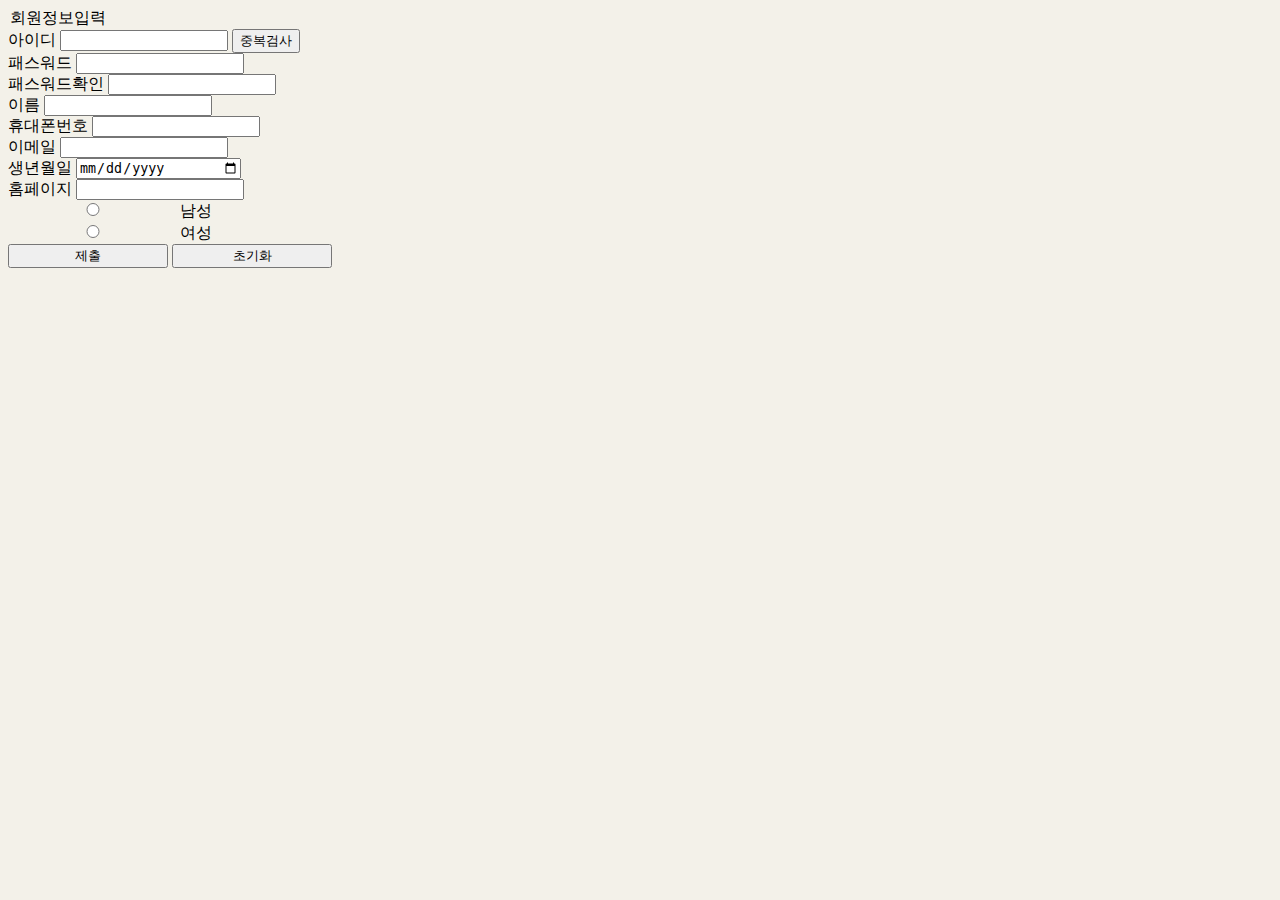
<file: Shop Page/register.html>
<!DOCTYPE html>
<html>

<head>
  <style>
    body {
      height: 100%;
      background-color: #F3F1E9;
    }
    label {
      display: inline-block;
      widh: 120px;
    }
    input {
      display: inline-block;
      width: 160px;
    }
    </style>
</head>

<body>
  <div id="page-wrap">

    <form method="post" action="process.jsp"
      <fieldset>
          <legend>회원정보입력</legend>
          <label for="name">아이디</label>
          <input type="text" name="name" id="text1" />
          <button>중복검사</button><br />
          <label for="password1">패스워드</label>
          <input type="password" name="password1" /><br />
          <label for="password2"> 패스워드확인</label>
          <input type="password" name="password2" /><br />
          <label for="name">이름</label>
          <input type="text" name="name" /><br />
          <label for="tel">휴대폰번호</label>
          <input type="tel" name="tel" />
          <br />
          <label for="email">이메일</label>
          <input type="email" name="email" />
          <br />
          <label for="dob">생년월일</label>
          <input type="date" name="dob" />
          <br />
          <label for="url">홈페이지</label>
          <input type="url" name="url" />
          <br />
          <input type="radio" name="gender" value="Male">
          남성<br>
          <input type="radio" name="gender" value="Female">
          여성<br>
        </fieldset>
        <input type="submit" name="submit" value="제출" />
        <input type="reset" name="reset" value="초기화" />
    </form>
  </div>
</body>
</html>
</file>
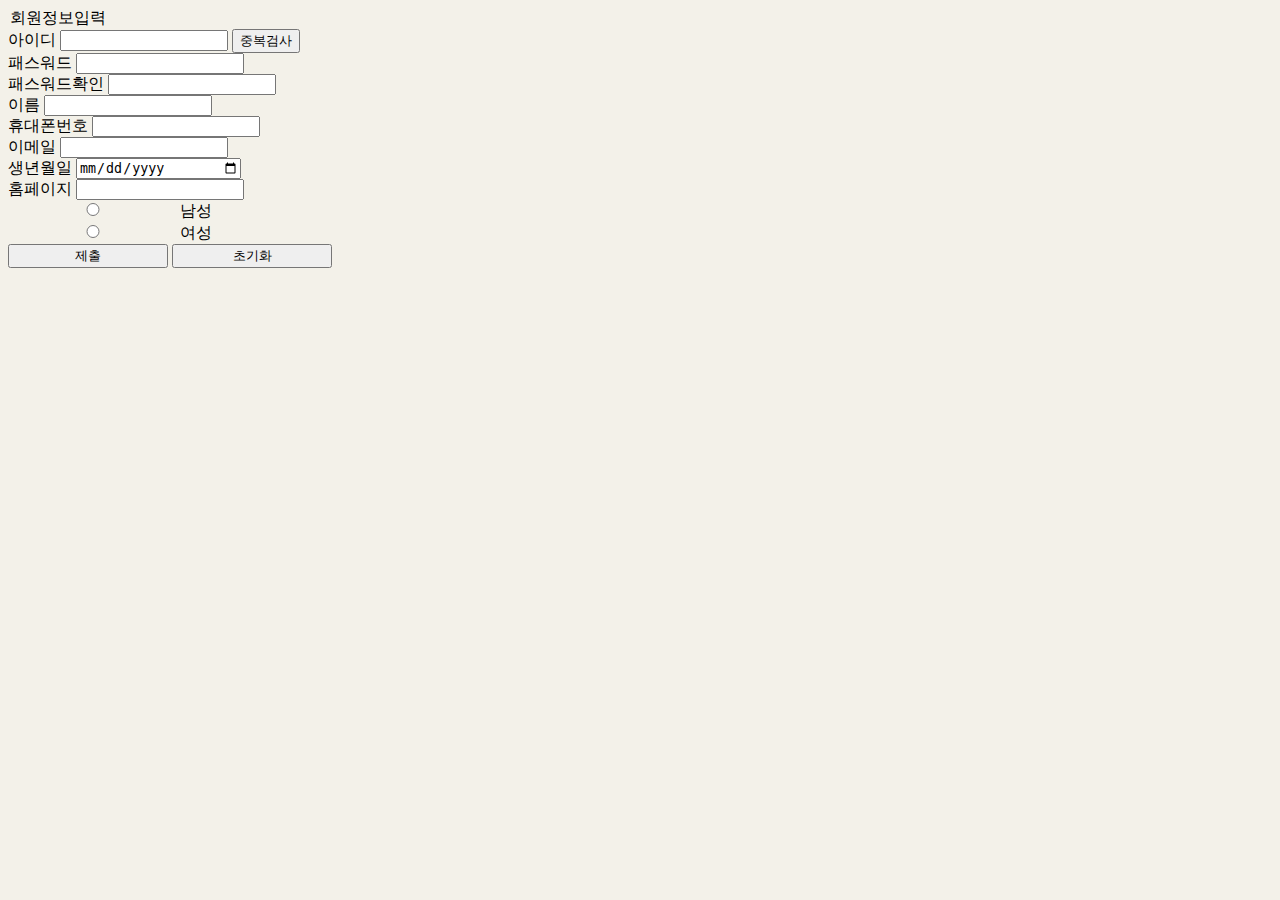
<file: Shop_page/register.html>
<!DOCTYPE html>
<html>

<head>
  <style>
    body {
      height: 100%;
      background-color: #F3F1E9;
    }
    label {
      display: inline-block;
      widh: 120px;
    }
    input {
      display: inline-block;
      width: 160px;
    }
    </style>
</head>

<body>
  <div id="page-wrap">

    <form method="post" action="process.jsp"
      <fieldset>
          <legend>회원정보입력</legend>
          <label for="name">아이디</label>
          <input type="text" name="name" id="text1" />
          <button>중복검사</button><br />
          <label for="password1">패스워드</label>
          <input type="password" name="password1" /><br />
          <label for="password2"> 패스워드확인</label>
          <input type="password" name="password2" /><br />
          <label for="name">이름</label>
          <input type="text" name="name" /><br />
          <label for="tel">휴대폰번호</label>
          <input type="tel" name="tel" />
          <br />
          <label for="email">이메일</label>
          <input type="email" name="email" />
          <br />
          <label for="dob">생년월일</label>
          <input type="date" name="dob" />
          <br />
          <label for="url">홈페이지</label>
          <input type="url" name="url" />
          <br />
          <input type="radio" name="gender" value="Male">
          남성<br>
          <input type="radio" name="gender" value="Female">
          여성<br>
        </fieldset>
        <input type="submit" name="submit" value="제출" />
        <input type="reset" name="reset" value="초기화" />
    </form>
  </div>
</body>
</html>
</file>
